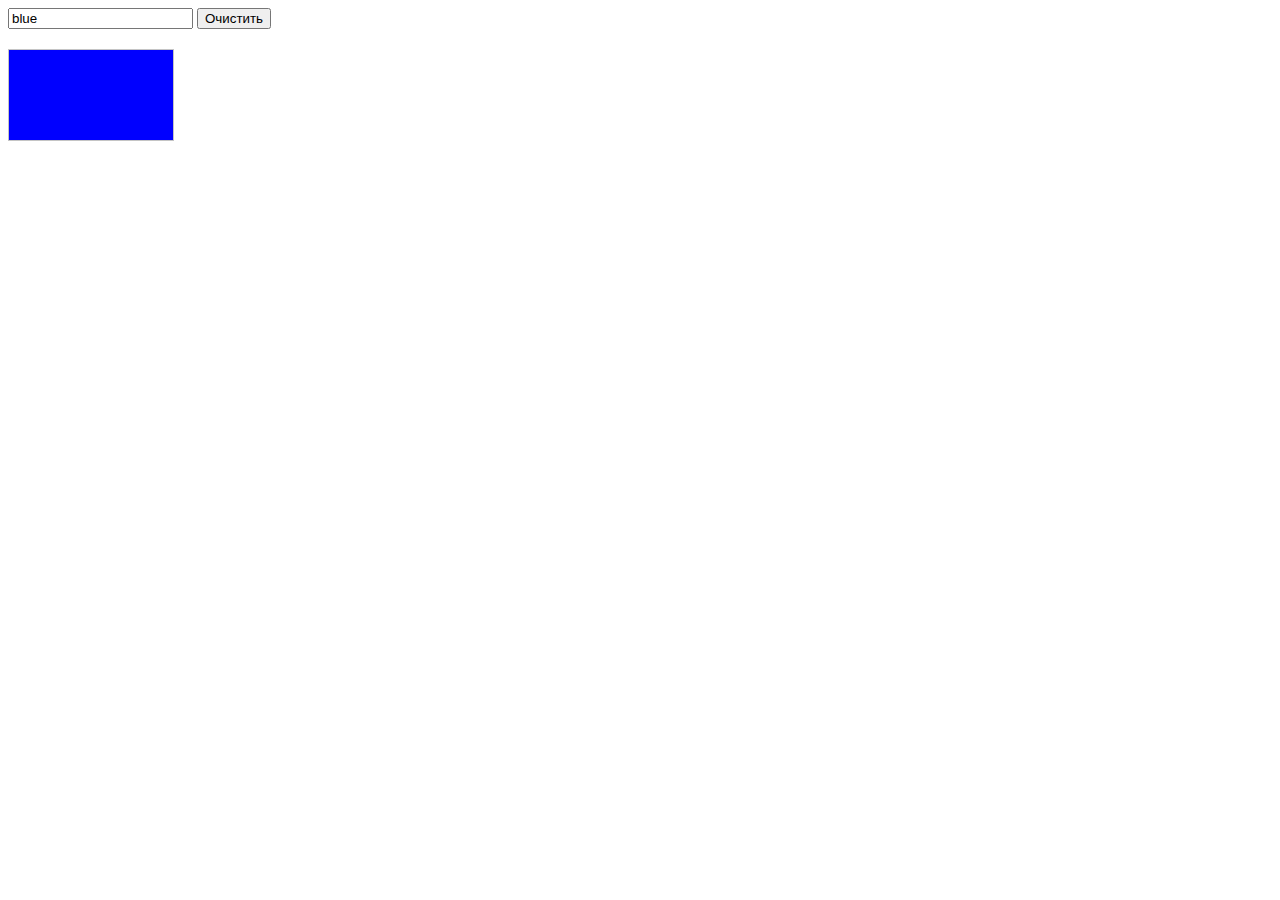
<file: index.html>
<!DOCTYPE html>
<html lang="en">
<head>
    <meta charset="UTF-8">
    <meta name="viewport" content="width=device-width, initial-scale=1.0">
    <title>Простая страница</title>
    <link rel="stylesheet" href="./style.css">
    <script defer src="./input_events.js"></script>
</head>
<body>
    <input class="color-input" value="blue">
    <button type="button" class="clear-color-button">Очистить</button>
    <div class="color-block"></div>
</body>
</html>
</file>
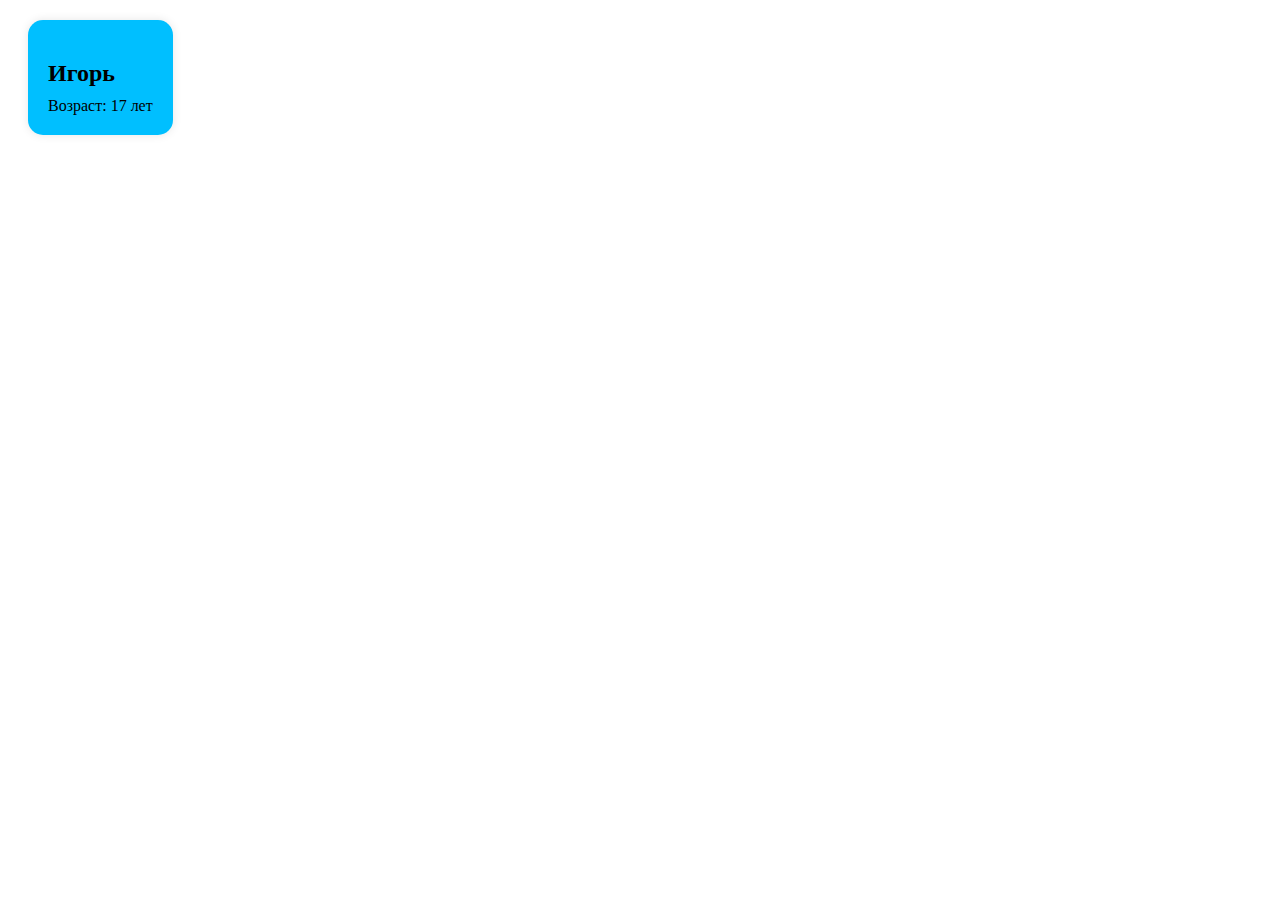
<file: DOM/index_dom.html>
<!DOCTYPE html>
<html lang="en">
<head>
    <meta charset="UTF-8">
    <meta name="viewport" content="width=device-width, initial-scale=1.0">
    <title>Studen't Card</title>
    <!-- <script defer src="./task_1.js"></script> -->
    <script defer src="./task_2.js"></script>
</head>
<body>
    
</body>
</html>
</file>
<file: style.css>
.color-block{
    margin-top: 20px;
    padding: 45px 0;
    width: 13%;
    border: 1px solid #c4c4c4;
}
</file>
